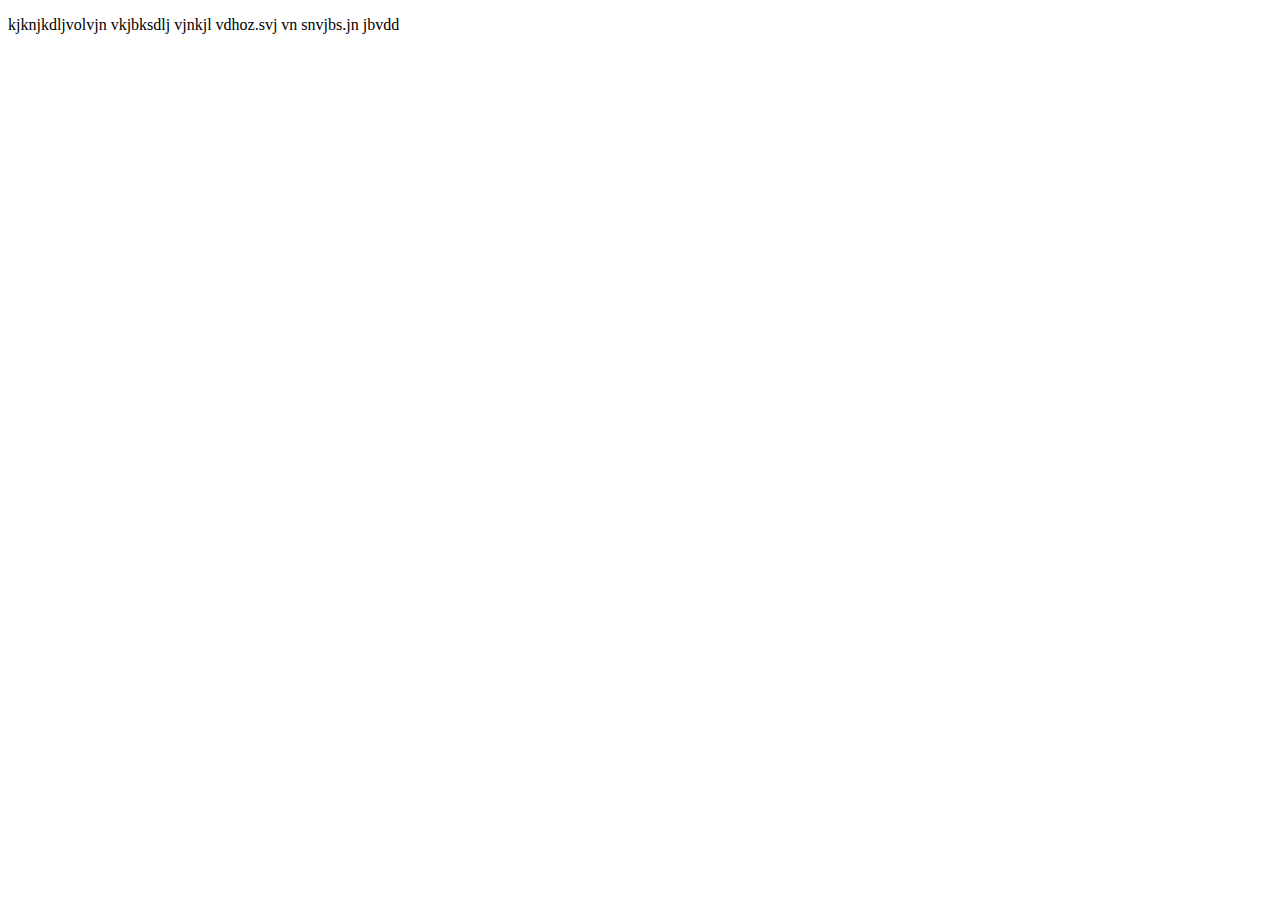
<file: about-me.html>
<!DOCTYPE html>
<html lang="en">
  <head>
    <meta charset="UTF-8" />
    <meta http-equiv="X-UA-Compatible" content="IE=edge" />
    <meta name="viewport" content="width=, initial-scale=1.0" />
    <title>Document</title>
  </head>
  <body>
    <main>
      <p>kjknjkdljvolvjn vkjbksdlj vjnkjl vdhoz.svj vn snvjbs.jn jbvdd</p>
    </main>
  </body>
</html>
</file>
